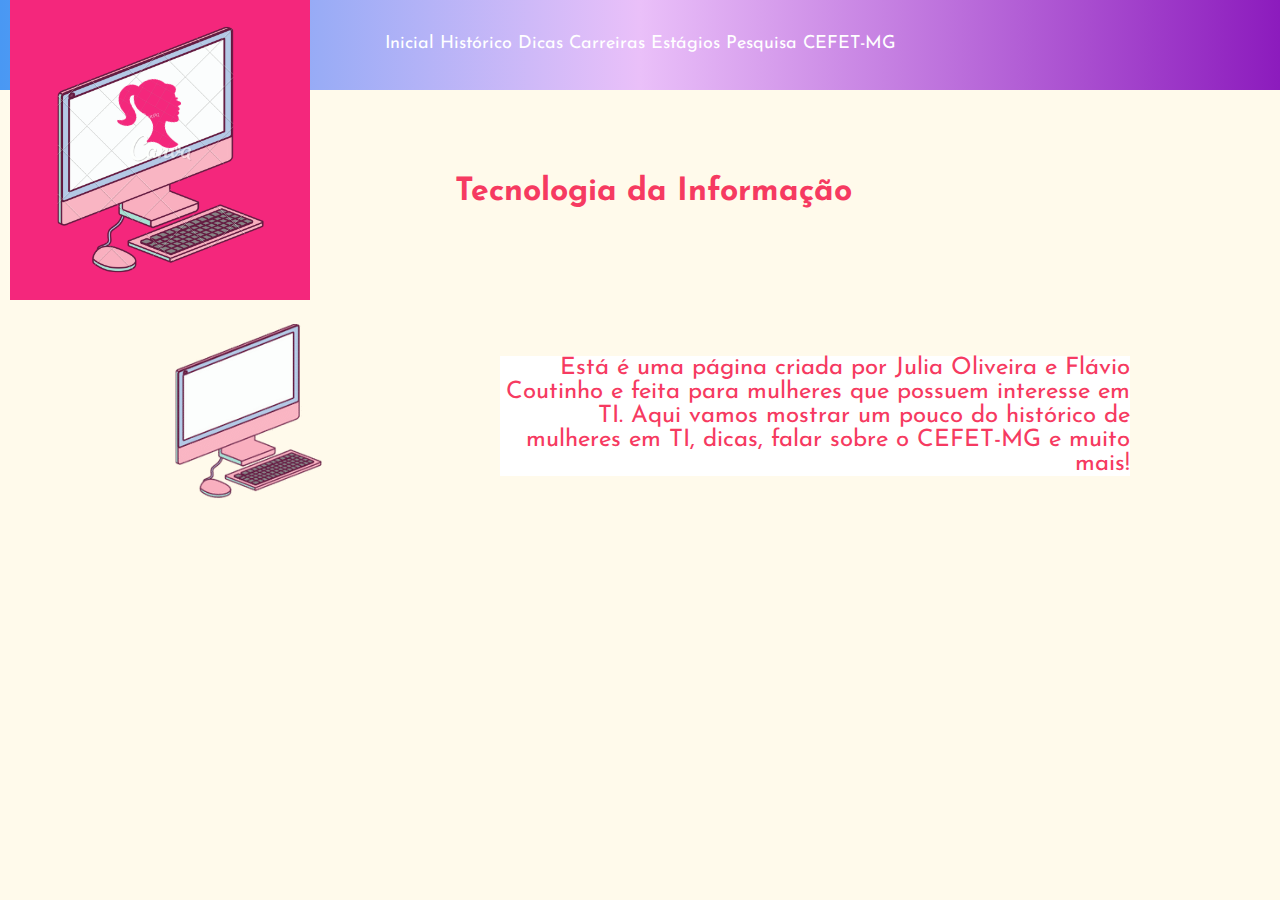
<file: index.html>
<!DOCTYPE html>
<html>
  <head>
    <meta charset="utf-8">
    <title>Garotas da Informatica</title>
    <link rel="shortcut icon" href="Icon.PNG">
    <link href="css.css" rel="stylesheet">
    
<link rel="stylesheet" 
    href="https://fonts.googleapis.com/css2?family=Josefin+Sans:wght@100&display=swap">
  </head>
  <body>
    <header>

      <nav>
        <a href="https://">Inicial</a>
        <a href="https://">Histórico</a>
        <a href="https://">Dicas</a>
        <a href="https://">Carreiras</a>
        <a href="https://">Estágios</a>
        <a href="https://">Pesquisa</a>
        <a href="https://">CEFET-MG</a>
      </nav>

      <div class="logo">
        <img src="Icon.PNG" alt="logo">
      </div>

      <h1>
        Tecnologia da Informação
      </h1>

        <div class="computador">
        <img src="computadorimagem.PNG" alt="computador">
      </div>

      </header>
      <main class="">

        <p>
        Está é uma página criada por Julia Oliveira e Flávio Coutinho e feita para mulheres que possuem interesse em TI.
        Aqui vamos mostrar um pouco do histórico de mulheres em TI, dicas, falar sobre o CEFET-MG e muito mais!
        </p>
      
      </main>
    </body>
  </html>
</file>
<file: css.css>
/* estilos gerais da página */
html, body {
    min-height: 100%;
    background-color: #FFFAEB;
    margin: 0;
  }
  
  a {
    text-decoration: none;
    color: white;
   }

   a:hover {
    color: #F63A61;
    font-weight: bold;
    }

  p {
  
    background-color: white;
    color: #F63A61;
    font-family: 'Josefin Sans', cursive;
    font-size: x-large;
    text-align: right;
    margin-left: 500px;
    margin-right: 150px;
    margin-top: -160px;

  }

  p1 {
  
    background-color: white;
    color: #F63A61;
    font-family: 'Josefin Sans', cursive;
    font-size: x-large;
    text-align: center;
    margin-left: 50px;
    margin-right: 50px;
   

  }

  .logo {
    text-align: left;
    margin-left: 10px;
    margin-top: -90px;
    max-width:20px;
    max-height:150px;
    width: 50%;
    height: 50%;
  }
    
  .computador {

    text-align: left;
    margin-left: 150px;
    margin-top: 100px;
   
  }
  
  nav {
    font-family: 'Josefin Sans', cursiva;
    color: white;
    background: linear-gradient(90deg, rgb(73, 152, 243), rgb(234, 192, 249), rgb(140, 27, 189));
    font-size: large;
    text-align: center;
    padding: 35px;
    margin: 0px;
  
  }
  
  nav::after {
    content: " ";
    display: block;
    width: 100%;
    height: 2px;
  }

  
  h1 {
    clear: both;
    color: #F63A61;
    font-family: 'Josefin Sans', cursiva;
    padding: 0.15em 0.15em 0.15em 1em;
    text-align: center;
  }

  $primary: #fc5a7d
$secondary: #7d6dfb
$dark: #18294f
$timeline-1: #fec541
$timeline-2: #36d484
$timeline-3: #32ccf4
$timeline-4: #fd9252
$bg-mild: #f5f7f6
$bg-reg: #dfe3e6
$bg-dark: #7f9298
$text-black: #4A4A4A

body
  // background-color: $bg-mild
  margin: 0

.body-wrap
  background-color: #fff
  width: 600px
  min-height: 500px
  margin: 0 auto
  font-size: 12px
  
.pres-timeline
  font-family: roboto, helvetica, sans-serif
  font-size: 12px
  color: $text-black
  width: 100%
  margin: 30px 0
  > div > div 
    // this is  fixing the padding bug
    padding: 1em 0
    box-sizing: border-box
  
  .periods-container, .cards-container
    overflow: hidden
    box-sizing: border-box
    position: relative
    min-height: 100px
    transition: height .5s ease-in-out
    background-color: #FFF
  .timeline-container
    
.periods-container
  &:before
    background-image: linear-gradient(left, #FFF, rgba(248, 248, 248, 0))
    left: 0
    content: ''
    position: absolute
    z-index: 2
    top: 0
    height: 100%
    width: 100px
  &:after
    background-image: linear-gradient(right, #FFF, rgba(248, 248, 248, 0))
    right: 0
    content: ''
    position: absolute
    z-index: 2
    top: 0
    height: 100%
    width: 100px
  .btn-back, .btn-next
    // background-color: 
    // border: 2px solid $bg-reg
    display: inline-block
    width: 15%
    height: 100%
    position: absolute
    cursor: pointer
    z-index: 10
    transition: 0.3s ease-in-out
    &:hover
      background-color: rgba(0,0,0,.05)
    &.hide
      display: none
  .btn-back
    left: 0
  .btn-next
    right: 0
  section
    width: 70%
    height: 0
    position: absolute
    margin-left: 15%
    // border: 1px solid $bg-mild
    border-bottom: 5px solid $bg-reg
    padding: 1.5em
    box-sizing: border-box
    transition: transform .3s ease-in-out, opacity .2s ease, height .3s ease
    bottom: 0
    opacity: 0
    background-color: #fff
    &.active
      height: auto
      opacity: 1
      transform: translateX(0)
      z-index: 5
      .title, p
        display: block
    &.prev
      height: auto
      opacity: 0.4
      transform: translateX(-100%)
      z-index: 0
      .year
        text-align: right
    &.next
      height: auto
      opacity: 0.4
      transform: translateX(100%)
      z-index: 0
    .year
      font-size: 20px
      font-weight: 400
    .title
      color: $text-black
      font-size: 28px
      font-weight: 400
      display: none
    p
      display: none
// Timeline styles
.timeline-container
  position: relative
  width: 100%
  height: 50px
  overflow: hidden
  &:before
    background-image: linear-gradient(left, #FFF, rgba(248, 248, 248, 0))
    left: 0
    content: ''
    position: absolute
    z-index: 2
    top: 0
    height: 100%
    width: 100px
  &:after
    background-image: linear-gradient(right, #FFF, rgba(248, 248, 248, 0))
    right: 0
    content: ''
    position: absolute
    z-index: 2
    top: 0
    height: 100%
    width: 100px
  .timeline
    position: absolute
    display: block
    height: 50px
    transition: left .3s ease-in-out
    ol
      display: block
      width: 100%
      height: 2px
      background-color: $bg-reg
      list-style: none
      padding-left: 210px
      padding-right: 300px
      li
        display: inline-block
        padding: 5px
        margin-top: -11px
        margin-left: 80px
        border-radius: 50%
        border: 3px solid $bg-dark
        background-color: #FFF
        position: relative
        cursor: pointer
        box-shadow: 0 2px 5px rgba(0,0,0,.2)
        &.active
          box-shadow: none
        &.active:before
          content: ""
          display: block
          height: 25px
          width: 1px
          position: absolute
          top: -25px
          transition: opacity .3s ease-in-out
          // opacity: 0
        &.active:after
          content: ""
          display: block
          height: 25px
          width: 1px
          position: absolute
          bottom: -25px
          transition: opacity .3s ease-in-out
          // opacity: 0
  .btn-back, .btn-next
    display: inline-block
    position: absolute
    cursor: pointer
    margin-top: -2px
    z-index: 11
    transition: all .3s ease
    &.hide
      display: none
      
    &:hover
      border-color: $bg-dark
  .btn-back
    left: 1em
    // background: url('data:image/svg+xml;utf8,<svg width="14" height="22" viewBox="6 4 14 22" xmlns="http://www.w3.org/2000/svg"><path fill="#D8D8D8" fill-rule="evenodd" d="M11.828 15l7.89-7.89-2.83-2.828L6.283 14.89l.11.11-.11.11L16.89 25.72l2.828-2.83"/></svg>') no-repeat
  .btn-next
    right: 1em
    // background: url('data:image/svg+xml;utf8,<svg width="14" height="23" viewBox="10 3 14 23" xmlns="http://www.w3.org/2000/svg"><path fill="#D8D8D8" fill-rule="evenodd" d="M18.172 14.718l-7.89-7.89L13.112 4l10.606 10.607-.11.11.11.11-10.608 10.61-2.828-2.83 7.89-7.89"/></svg>') no-repeat
    
// Cards
.cards-container
  // &:after
  //   content: ""
  //   display: block
  //   width: 100%
  //   height: 2em
  //   background-image: linear-gradient(bottom, #FFF, rgba(248, 248, 248, 0))
  //   position: absolute
  //   bottom: 0
  &:before
    background-image: linear-gradient(left, #FFF, rgba(248, 248, 248, 0))
    left: 0
    content: ''
    position: absolute
    z-index: 2
    top: 0
    height: 100%
    width: 100px
  &:after
    background-image: linear-gradient(right, #FFF, rgba(248, 248, 248, 0))
    right: 0
    content: ''
    position: absolute
    z-index: 2
    top: 0
    height: 100%
    width: 100px
  section
    width: 70%
    position: absolute
    margin-left: 15%
    margin-bottom: 2em
    border: 1px solid $bg-mild
    padding: 1.5em
    box-sizing: border-box
    transition: transform .3s ease-in-out
    top: 0
    opacity: 0
    border-radius: 8px
    background-color: #fff
    box-shadow: 0 10px 15px rgba(0,0,0,.15)
    &.active
      height: auto
      opacity: 1
      transform: translateX(0)
      z-index: 5
    &.prev
      height: auto
      opacity: 0.4
      transform: translateX(-105%)
      z-index: 0
    &.next
      height: auto
      opacity: 0.4
      transform: translateX(105%)
      z-index: 0
    .year
      text-align: center
      font-size: 16px
      margin: 0
    .title
      font-weight: 400
    img
      width: 100%
</file>
